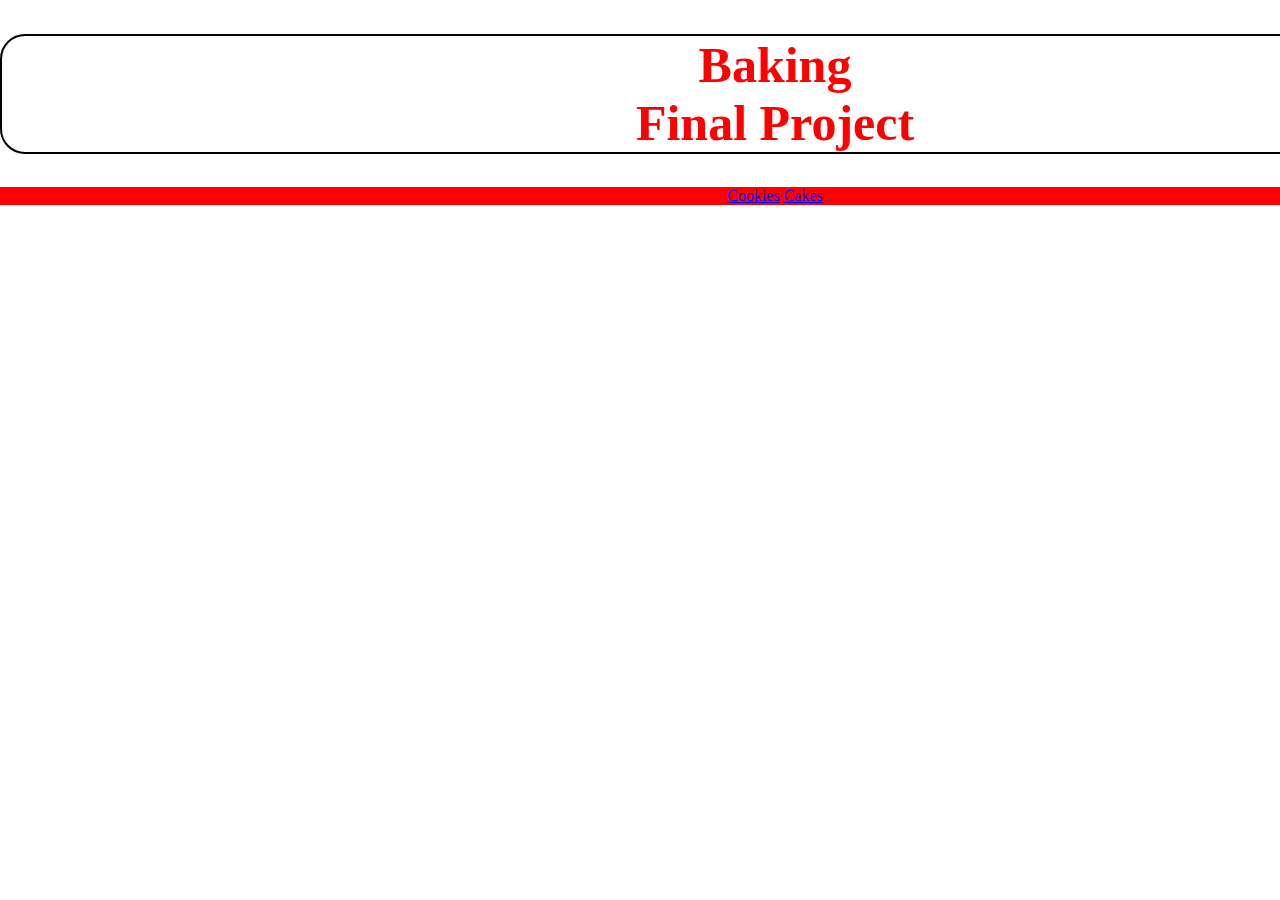
<file: index.html>
<!DOCTYPE html>
<html>
<head><LINK REL=stylesheet HREF="styles.css" TYPE="text/css"><title><strong> Baking</strong></title></head>
<h1 id= "head">Baking<br>Final Project</h1>
<ul><a href="H:\cookie website\cookies.html">Cookies</a>

<a href="\\brsd-jb-fs01\2018$\18fedelesd\cookie website\cakes.html">Cakes</a>
</ul>
</file>
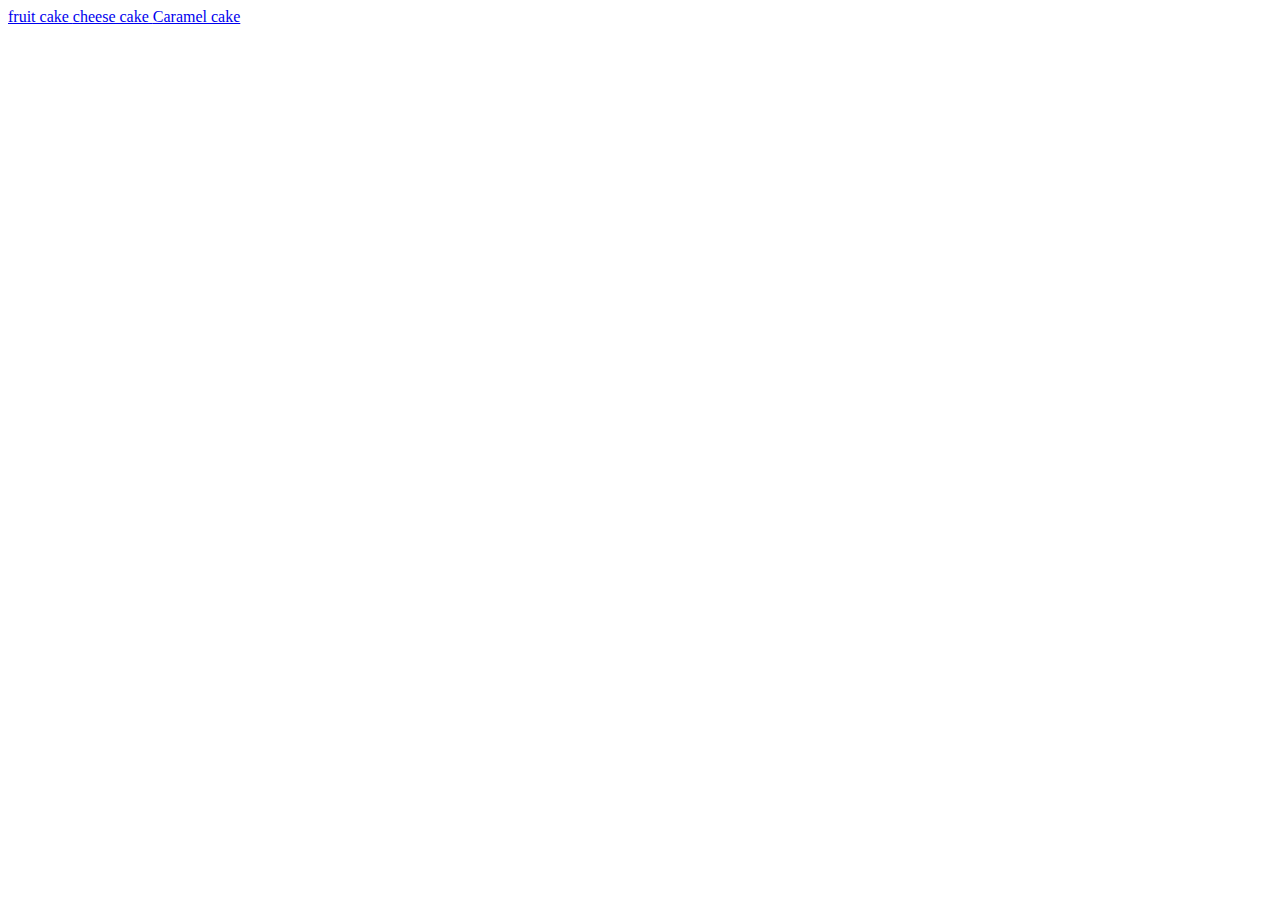
<file: cakes.html>
<!DOCTYPE html>
<html>
<a href="\\brsd-jb-fs01\2018$\18fedelesd\cookie website\fruit cake .html"> fruit cake </a>
<a href="\\brsd-jb-fs01\2018$\18fedelesd\cookie website\cheese cake.html"> cheese cake </a>
<a href="\\brsd-jb-fs01\2018$\18fedelesd\cookie website\Caramel cake.html"> Caramel cake </a>
</file>
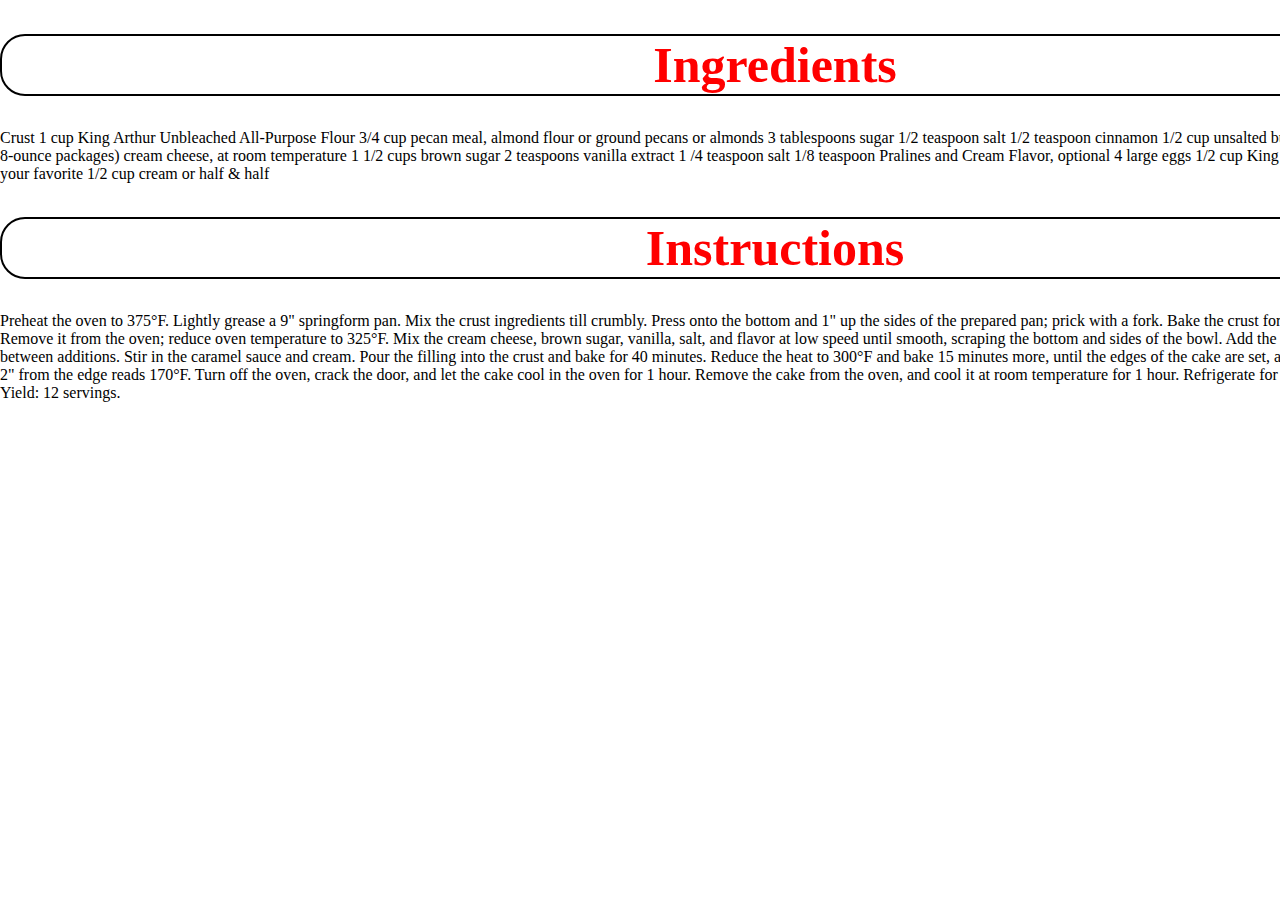
<file: Caramel cake.html>
<!DOCTYPE html>
<html>
<LINK REL=stylesheet HREF="styles.css" TYPE="text/css">
<body>

<h2><p>
<h1>Ingredients</h1>
<p>Crust
1 cup King Arthur Unbleached All-Purpose Flour
3/4 cup pecan meal, almond flour or ground pecans or almonds
3 tablespoons sugar
1/2 teaspoon salt
1/2 teaspoon cinnamon
1/2 cup unsalted butter, softened
Filling
1 1/2 pounds (three 8-ounce packages) cream cheese, at room temperature
1 1/2 cups brown sugar
2 teaspoons vanilla extract
1 /4 teaspoon salt
1/8 teaspoon Pralines and Cream Flavor, optional 
4 large eggs
1/2 cup King Arthur Touch of Gold Caramel Sauce or your favorite 
1/2 cup cream or half & half</h2></p>
<h1>Instructions</h1>
Preheat the oven to 375°F. Lightly grease a 9" springform pan. 
Mix the crust ingredients till crumbly. Press onto the bottom and 1" up the sides of the prepared pan; prick with a fork. 
Bake the crust for 10 to 15 minutes, till light golden brown. Remove it from the oven; reduce oven temperature to 325°F. 
Mix the cream cheese, brown sugar, vanilla, salt, and flavor at low speed until smooth, scraping the bottom and sides of the bowl. 
Add the eggs one at a time, scraping the bowl between additions. 
Stir in the caramel sauce and cream. 
Pour the filling into the crust and bake for 40 minutes. Reduce the heat to 300°F and bake 15 minutes more, until the edges of the cake are set, and an instant-read thermometer inserted 2" from the edge reads 170°F. 
Turn off the oven, crack the door, and let the cake cool in the oven for 1 hour. 
Remove the cake from the oven, and cool it at room temperature for 1 hour. 
Refrigerate for 8 hours (or overnight) before serving. 
Yield: 12 servings.
</file>
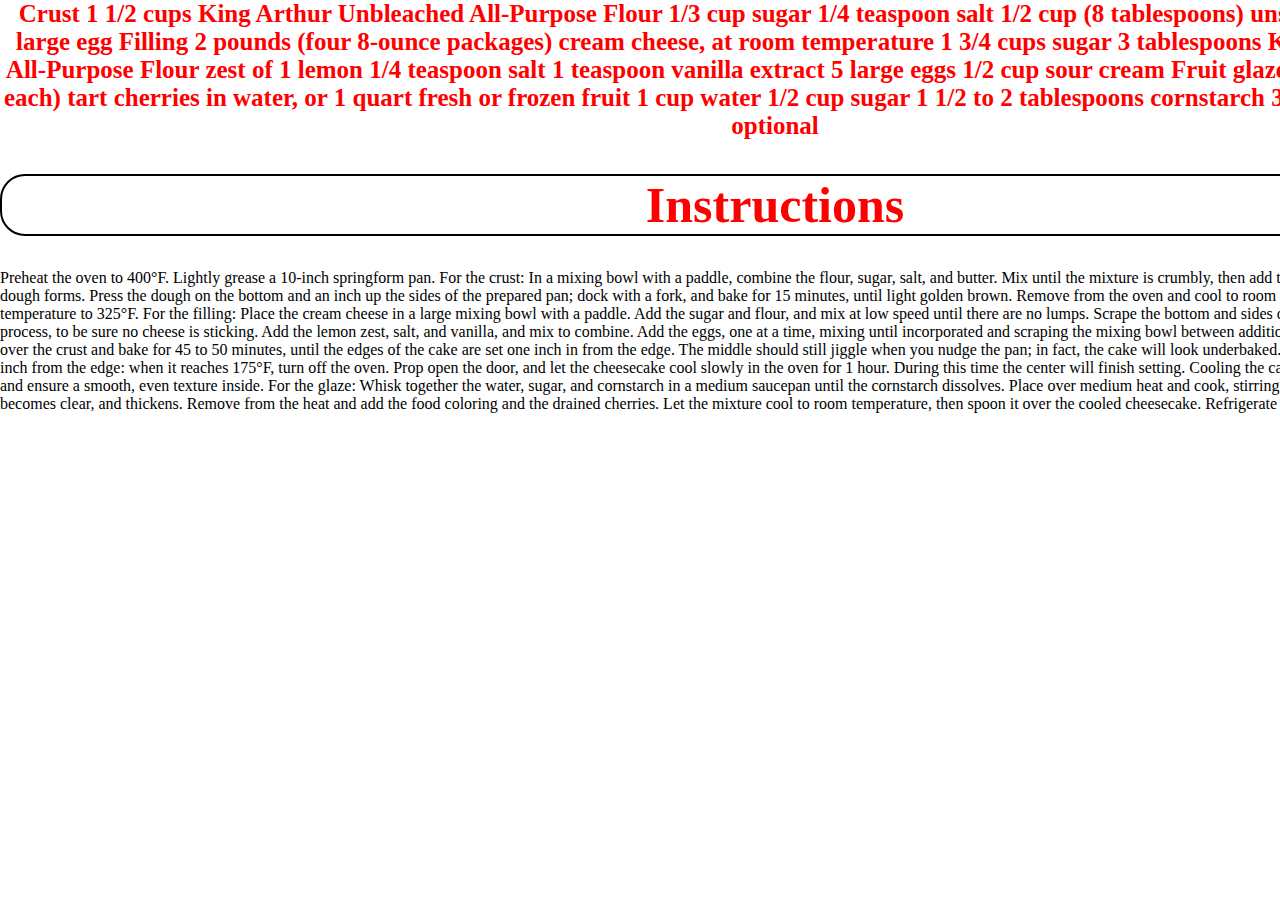
<file: cheese cake.html>
<html>
<LINK REL=stylesheet HREF="styles.css" TYPE="text/css">
<body>

<h2><p>
Crust
1 1/2 cups King Arthur Unbleached All-Purpose Flour
1/3 cup sugar
1/4 teaspoon salt
1/2 cup (8 tablespoons) unsalted butter, softened
1 large egg
Filling
2 pounds (four 8-ounce packages) cream cheese, at room temperature
1 3/4 cups sugar
3 tablespoons King Arthur Unbleached All-Purpose Flour
zest of 1 lemon
1/4 teaspoon salt
1 teaspoon vanilla extract
5 large eggs
1/2 cup sour cream
Fruit glaze
1 or 2 cans (14.5 ounces each) tart cherries in water, or 1 quart fresh or frozen fruit
1 cup water
1/2 cup sugar
1 1/2 to 2 tablespoons cornstarch
3 drops red food coloring, optional</h2></p>

<h1>Instructions</h1>
Preheat the oven to 400°F. Lightly grease a 10-inch springform pan. 
For the crust: In a mixing bowl with a paddle, combine the flour, sugar, salt, and butter. Mix until the mixture is crumbly, then add the egg and continue to mix until a soft dough forms. 
Press the dough on the bottom and an inch up the sides of the prepared pan; dock with a fork, and bake for 15 minutes, until light golden brown. Remove from the oven and cool to room temperature. Reduce the oven temperature to 325°F. 
For the filling: Place the cream cheese in a large mixing bowl with a paddle. Add the sugar and flour, and mix at low speed until there are no lumps. Scrape the bottom and sides of the bowl at least twice during this process, to be sure no cheese is sticking. 
Add the lemon zest, salt, and vanilla, and mix to combine. Add the eggs, one at a time, mixing until incorporated and scraping the mixing bowl between additions. Stir in the sour cream. 
Pour the filling over the crust and bake for 45 to 50 minutes, until the edges of the cake are set one inch in from the edge. The middle should still jiggle when you nudge the pan; in fact, the cake will look underbaked. Measure the temperature of the cake an inch from the edge: when it reaches 175°F, turn off the oven. 
Prop open the door, and let the cheesecake cool slowly in the oven for 1 hour. During this time the center will finish setting. Cooling the cake slowly will keep the top from cracking and ensure a smooth, even texture inside. 
For the glaze: Whisk together the water, sugar, and cornstarch in a medium saucepan until the cornstarch dissolves. Place over medium heat and cook, stirring constantly, until the mixture boils, becomes clear, and thickens. 
Remove from the heat and add the food coloring and the drained cherries. Let the mixture cool to room temperature, then spoon it over the cooled cheesecake. Refrigerate the cake until you're ready to serve.
</file>
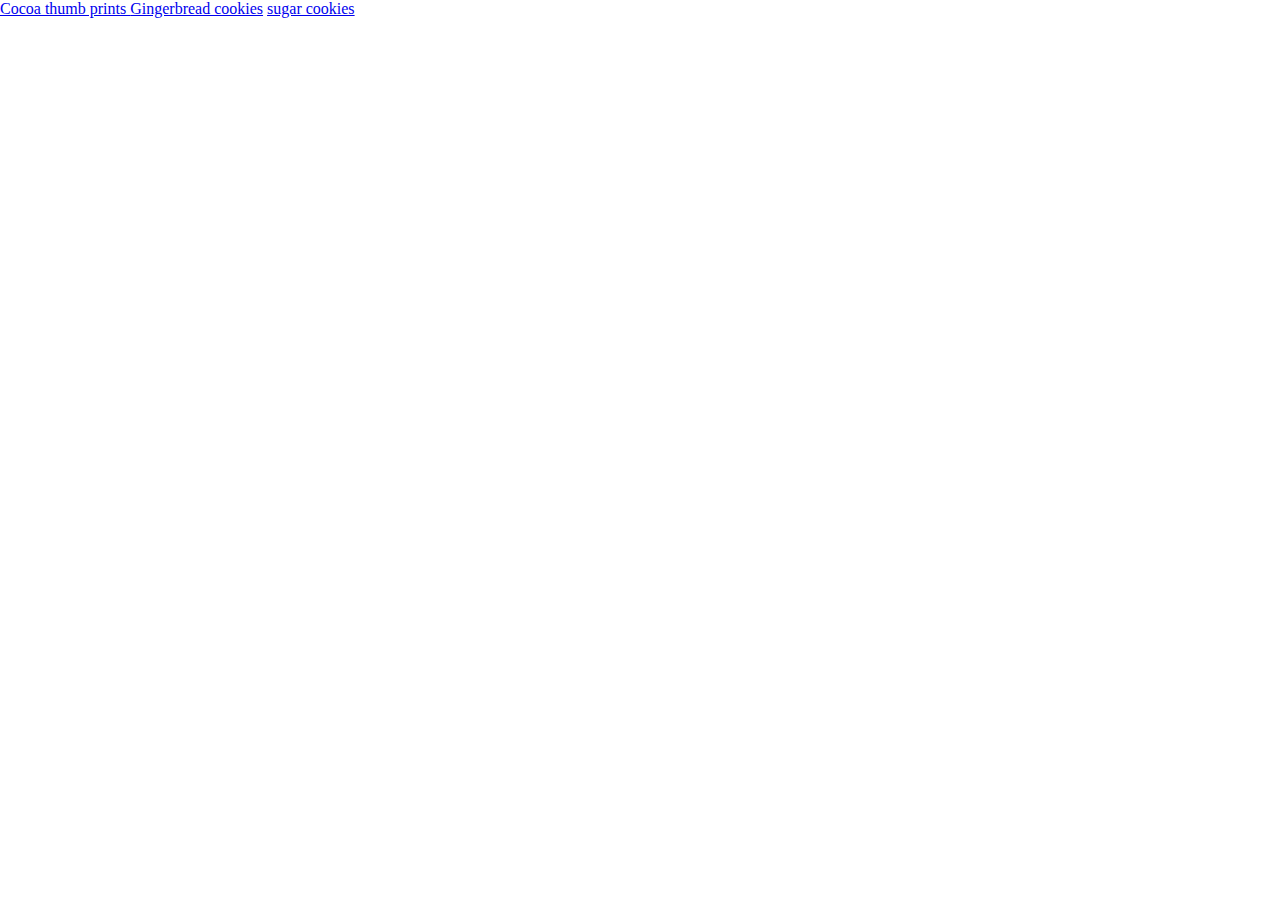
<file: cookies.html>
<!DOCTYPE html>
<html>

<LINK REL=stylesheet HREF="styles.css" TYPE="text/css">
<body>
<a href="H:\cookie website\cocoa thumb prints.html"> Cocoa thumb prints </a>
<a href="\\brsd-jb-fs01\2018$\18fedelesd\cookie website\gingerbread cookies.html">Gingerbread cookies</a>
<a href="\\brsd-jb-fs01\2018$\18fedelesd\cookie website\sugar cookies.html">sugar cookies</a></ul>
</file>
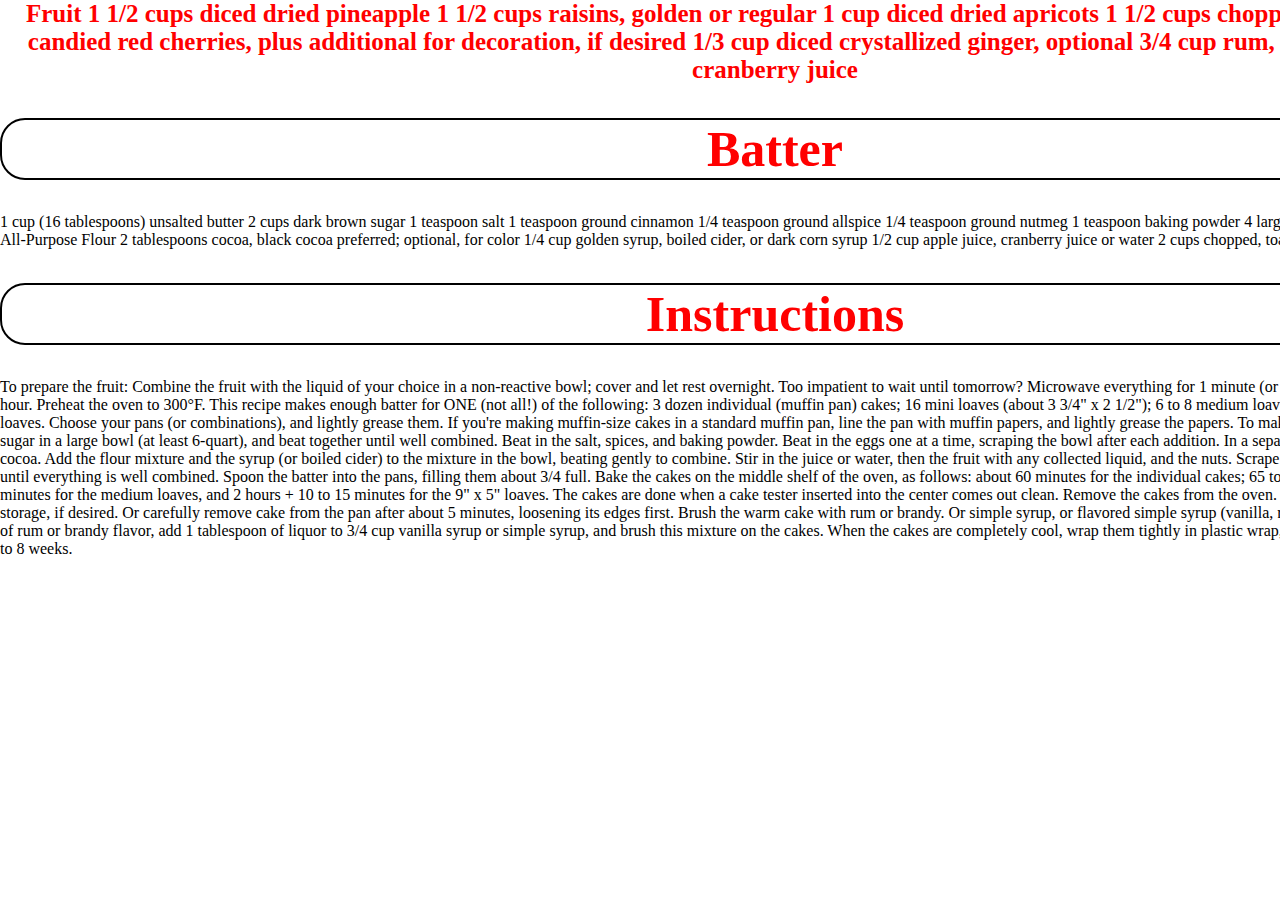
<file: fruit cake .html>
<html>
<LINK REL=stylesheet HREF="styles.css" TYPE="text/css">
<body>

<h2><p>
Fruit
1 1/2 cups diced dried pineapple
1 1/2 cups raisins, golden or regular
1 cup diced dried apricots 
1 1/2 cups chopped dates
heaping 1 cup candied red cherries, plus additional for decoration, if desired
1/3 cup diced crystallized ginger, optional
3/4 cup rum, brandy, apple juice, or cranberry juice</p>

<h1>Batter</h1>
1 cup (16 tablespoons) unsalted butter
2 cups dark brown sugar
1 teaspoon salt
1 teaspoon ground cinnamon
1/4 teaspoon ground allspice
1/4 teaspoon ground nutmeg
1 teaspoon baking powder
4 large eggs
3 cups King Arthur Unbleached All-Purpose Flour
2 tablespoons cocoa, black cocoa preferred; optional, for color
1/4 cup golden syrup, boiled cider, or dark corn syrup
1/2 cup apple juice, cranberry juice or water
2 cups chopped, toasted nuts (almonds, pecans, or walnuts)</h1>

<h1>Instructions</h1>

To prepare the fruit: Combine the fruit with the liquid of your choice in a non-reactive bowl; cover and let rest overnight. Too impatient to wait until tomorrow? Microwave everything for 1 minute (or until it's very hot), cover, and let rest 1 hour. 
Preheat the oven to 300°F. This recipe makes enough batter for ONE (not all!) of the following: 3 dozen individual (muffin pan) cakes; 16 mini loaves (about 3 3/4" x 2 1/2"); 6 to 8 medium loaves (about 3" x 5"); or 2 standard 9" x 5" loaves. Choose your pans (or combinations), and lightly grease them. If you're making muffin-size cakes in a standard muffin pan, line the pan with muffin papers, and lightly grease the papers. 
To make the batter: Place the the butter and sugar in a large bowl (at least 6-quart), and beat together until well combined. 
Beat in the salt, spices, and baking powder. 
Beat in the eggs one at a time, scraping the bowl after each addition. 
In a separate bowl whisk together the flour and cocoa. 
Add the flour mixture and the syrup (or boiled cider) to the mixture in the bowl, beating gently to combine. 
Stir in the juice or water, then the fruit with any collected liquid, and the nuts. Scrape the bottom and sides of the bowl, and stir until everything is well combined. 
Spoon the batter into the pans, filling them about 3/4 full. 
Bake the cakes on the middle shelf of the oven, as follows: about 60 minutes for the individual cakes; 65 to 70 minutes for the small loaves; 75 minutes for the medium loaves, and 2 hours + 10 to 15 minutes for the 9" x 5" loaves. The cakes are done when a cake tester inserted into the center comes out clean. 
Remove the cakes from the oven. Fruitcake can remain in its pan for storage, if desired. Or carefully remove cake from the pan after about 5 minutes, loosening its edges first. 
Brush the warm cake with rum or brandy. Or simple syrup, or flavored simple syrup (vanilla, rum-flavored, etc.). If you like just a hint of rum or brandy flavor, add 1 tablespoon of liquor to 3/4 cup vanilla syrup or simple syrup, and brush this mixture on the cakes. 
When the cakes are completely cool, wrap them tightly in plastic wrap, and store at room temperature for up to 6 to 8 weeks.
</file>
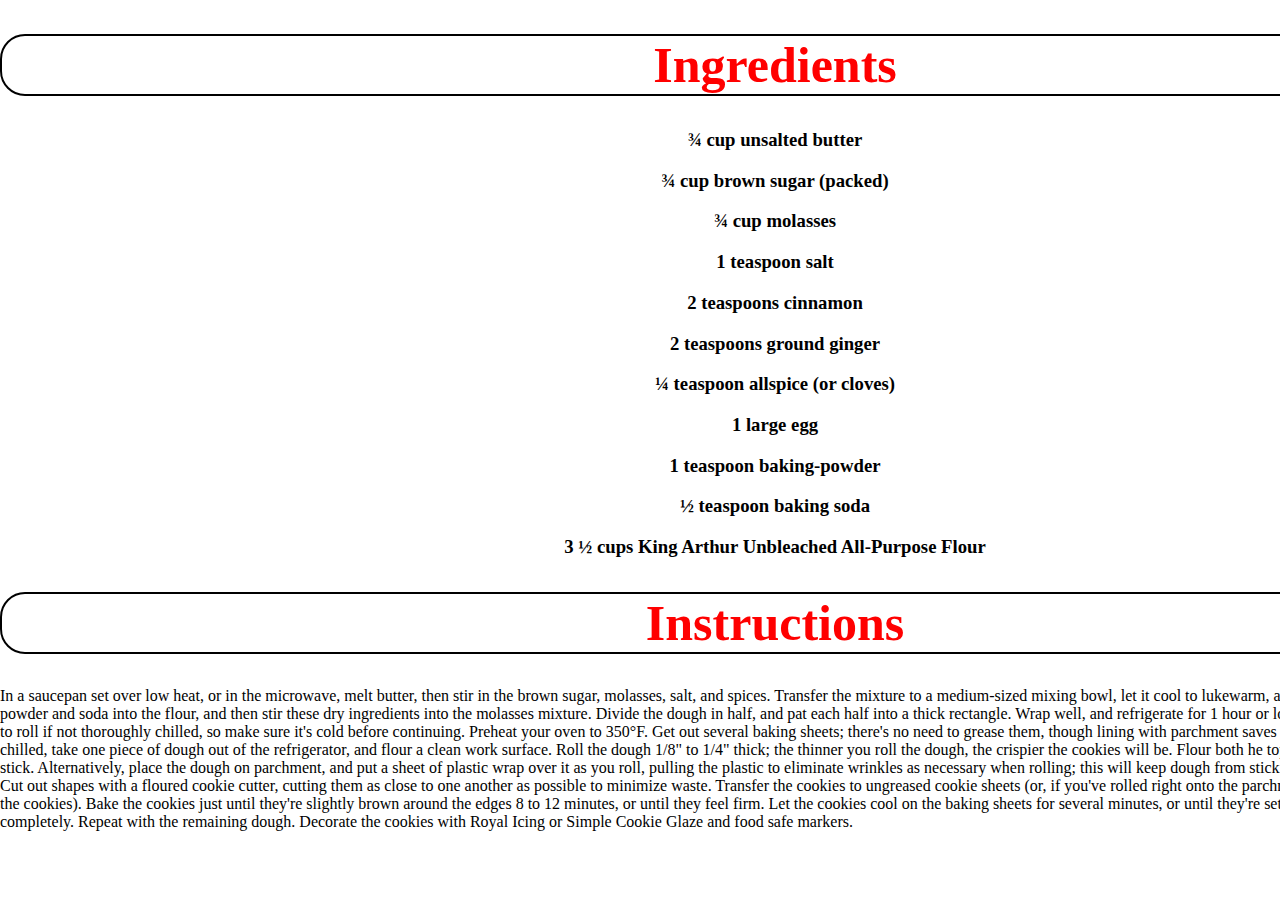
<file: gingerbread cookies.html>
<!DOCTYPE html>
<html>
<head><LINK REL=stylesheet HREF="styles.css" TYPE="text/css"><title><strong> Baking</strong></title></head>
<body>
<p>
<h1>Ingredients</h1>
<h3><p>¾ cup unsalted butter</p>
<p>¾ cup brown sugar (packed)</p>
<p>¾ cup molasses</p>
<p>1 teaspoon salt</p>
<p>2 teaspoons cinnamon</p>
<p>2 teaspoons ground ginger</p>
<p>¼ teaspoon allspice (or cloves)</p>
<p> 1 large egg</p>
<p> 1 teaspoon baking-powder</p>
<p>½ teaspoon baking soda</p>
<p>3 ½ cups King Arthur Unbleached All-Purpose Flour</p></h3>
<h1>Instructions</h1>
<a>In a saucepan set over low heat, or in the microwave, melt butter, then stir in the brown sugar, molasses, salt, and spices. 
<a>Transfer the mixture to a medium-sized mixing bowl, let it cool to lukewarm, and beat in the egg. 
<a>Whisk the baking powder and soda into the flour, and then stir these dry ingredients into the molasses mixture. 
<a>Divide the dough in half, and pat each half into a thick rectangle. Wrap well, and refrigerate for 1 hour or longer.
The dough may be sticky and hard to roll if not thoroughly chilled, so make sure it's cold before continuing. 
<a>Preheat your oven to 350°F. Get out several baking sheets; there's no need to grease them, though lining with parchment saves effort on cleanup. 
<a>Once the dough has chilled, take one piece of dough out of the refrigerator, and flour a clean work surface. Roll the dough 1/8" to 1/4" thick; the thinner you roll the dough, the crispier the cookies will be. Flour both 
he top and bottom of the dough if it starts to stick. Alternatively, place the dough on parchment, and put a sheet of plastic wrap over it as you roll, pulling the plastic to eliminate wrinkles as necessary when rolling;
this will keep dough from sticking without the need for additional flour. 
<a>Cut out shapes with a floured cookie cutter, cutting them as close to one another as possible to minimize waste. 
<a>Transfer the cookies to ungreased cookie sheets (or, if you've rolled right onto the parchment, remove the dough scraps between the cookies). Bake the cookies just until they're slightly brown around the edges 8 
to 12 minutes, or until they feel firm. Let the cookies cool on the baking sheets for several minutes, or until they're set. Transfer them to a rack to cool completely. Repeat with the remaining dough. 
<a>Decorate the cookies with Royal Icing or Simple Cookie Glaze and food safe markers.
</file>
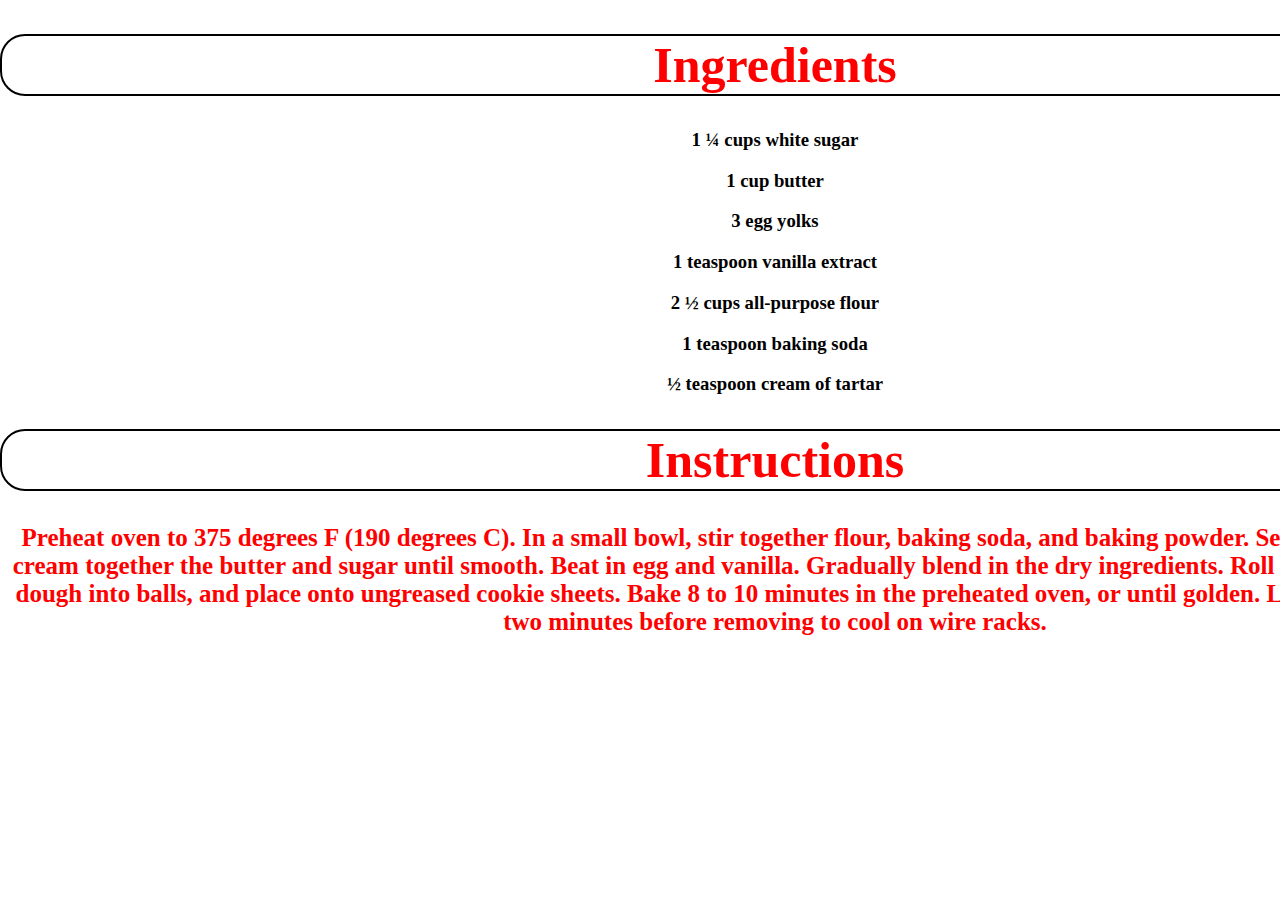
<file: sugar cookies.html>
<!DOCTYPE html>
<html>
<head><LINK REL=stylesheet HREF="styles.css" TYPE="text/css"><title><strong> Baking</strong></title></head>
<body>


<p>
<h1>Ingredients</h1>
<h3><p>1 ¼ cups
white sugar</p>
<p>1 cup
butter</p>
<p>3 
egg yolks</p>
<p>1 teaspoon
vanilla extract</p>
<p>2 ½ cups
all-purpose flour</p>
<p>1 teaspoon
baking soda</p>
<p>½ teaspoon
cream of tartar</p>
</p></h3>
<h1>Instructions</h1>
<h2><a>Preheat oven to 375 degrees F (190 degrees C). In a small bowl, stir together flour, baking soda, and baking powder. Set aside. 
<a>In a large bowl, cream together the butter and sugar until smooth. Beat in egg and vanilla. Gradually blend in the dry ingredients. Roll rounded teaspoonfuls of dough into balls, and 
place onto ungreased cookie sheets. 
<a>Bake 8 to 10 minutes in the preheated oven, or until golden. Let stand on cookie sheet two minutes before removing to cool on wire racks. </h2>
</file>
<file: styles.css>
body{
 
 background-color:  white;
 width:1550px; 
 min-width:720;
 margin: 0 auto;
} 
ul {
    list-style-type: none;
    margin: 0;
    padding: 0;
    overflow: hidden;
    background-color: red;
}
h1{
border:2px solid black;
border-radius: 25px;
    color: red;
    text-align: center;
 font-size: 50px
 
 }
 h2
 {
  text-align: center;
 color:red;
  font-size: 25px;
}

 
 h3
 {
  text-align:  center;
 color:red
  font-size: 25px;
}
 
 
 h4
 {text-align:  center;
 color:red
  font-size: 25px;
}
 
  ul
 {text-align:  center;
 color:red  
 font-size: 25px;
}
</file>
